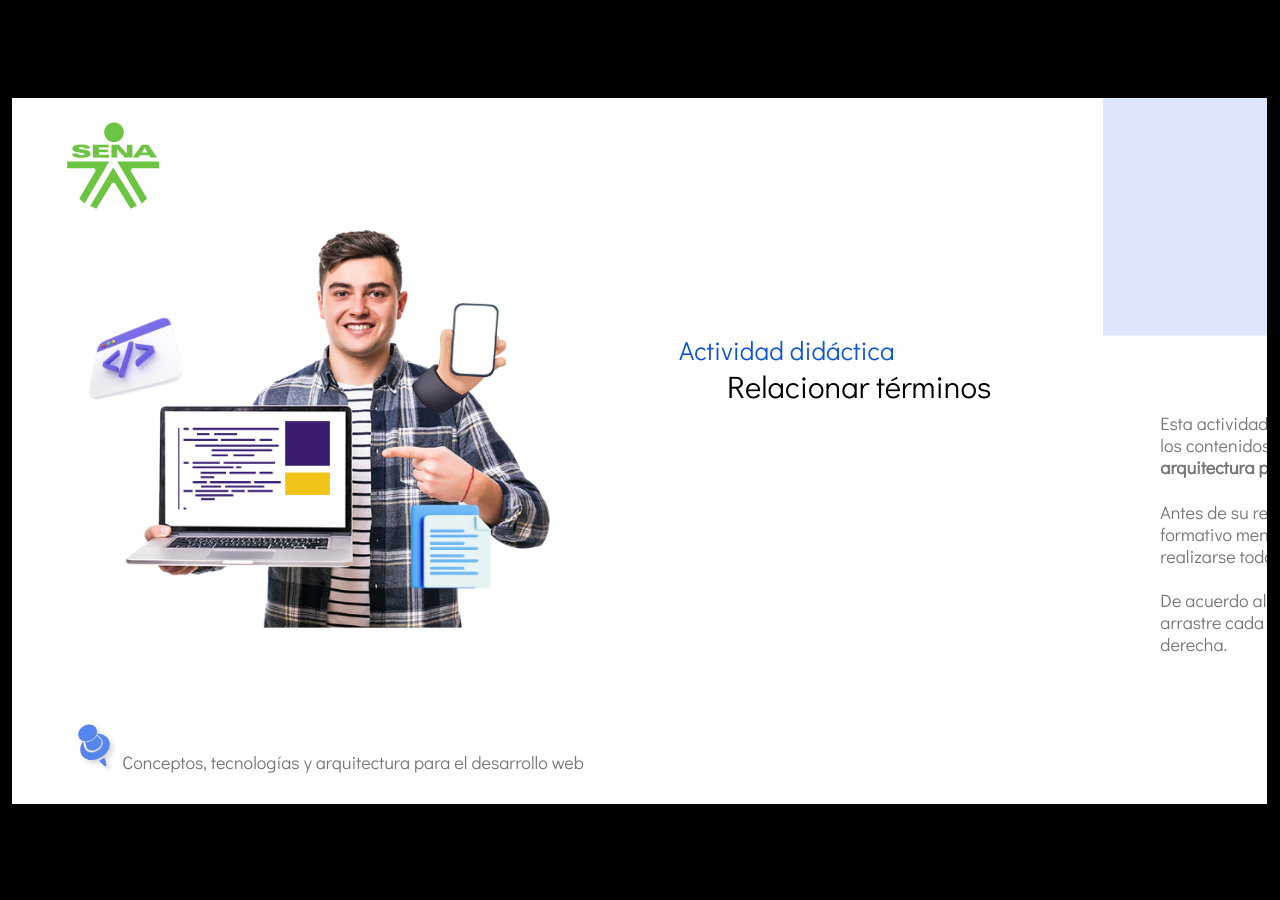
<file: Modelo De Base de Datos/Actividad 5/Arquitectura para desarrollo Web/actividades/story.html>
﻿<!doctype html>
<html lang="es">
<head>
  <meta charset="utf-8">
  <!-- Creado con Storyline 360 x64 - http://www.articulate.com  -->
  <!-- version: 3.88.32574.0 -->
  <title>Actividad did&#225;ctica</title>
  <meta http-equiv="x-ua-compatible" content="IE=edge"/>
  <meta name="viewport" content="width=device-width,initial-scale=1,user-scalable=no,shrink-to-fit=no,minimal-ui"/>
  <meta name="apple-mobile-web-app-capable" content="yes"/>
  <style>
    html, body { height: 100%; padding: 0; margin: 0 }
    #app { height: 100%; width: 100%; }
  </style>

  <script>
    window.DS = {};
    window.globals = {
      DATA_PATH_BASE: '',
      HAS_FRAME: true,
      HAS_SLIDE: true,

      lmsPresent: false,
      tinCanPresent: false,
      cmi5Present: false,
      aoSupport: false,
      scale: 'show all',
      captureRc: false,
      browserSize: 'optimal',
      bgColor: '#000000',
      features: 'DropInBase,DropInCore,DropInInteractions,DropInMisc,DropInVectors,DropInVideo,LayerPresentAsDialog,MultipleQuizTracking,UpdatedThemeEditor',
      themeName: 'classic',
      preloaderColor: '#FFFFFF',
      suppressAnalytics: false,
      productChannel: 'stable',
      publishSource: 'storyline',
      aid: 'aid|5304b41d-7af7-4125-b8d1-83eb222823e2',
      cid: '04bfd34e-cd07-4569-9f02-371561cab23e',
      playerVersion: '3.88.32574.0',
      publishTimestamp: '2024-06-21T14:15:33.8880889Z',
      maxIosVideoElements: 10,
      connectionSettings: { mode: 'disabled' },
      hasFeature: function(feature) {
        return this.features.split(',').includes(feature);
      },
      
      parseParams: function(qs) {
        if (window.globals.parsedParams != null) {
          return window.globals.parsedParams;
        }
        qs = (qs || window.location.search.substr(1)).split('+').join(' ');
        var params = {},
            tokens,
            re = /[?&]?([^=]+)=([^&]*)/g;

        while (tokens = re.exec(qs)) {
          params[decodeURIComponent(tokens[1]).trim()] =
            decodeURIComponent(tokens[2]).trim();
        }
        window.globals.parsedParams = params;
        return params;
      }

    };
  </script>
  <script>
    var isIe11 = ('ActiveXObject' in window || window.MSBlobBuilder != null)
      && window.msCrypto != null && !window.ActiveXObject;
    if (isIe11) {
      window.globals.unsupportedBrowser = true;
      document.write(atob('[base64]'));
    }
  </script>

  <script>
    if (window.globals.hasFeature('MultiLanguageSupport')) {
      
      
    }
  </script>

  
  <script>window.THREE = { };</script>
  
</head>
<body style="background: #000000" class="cs-HTML theme-classic">
  <!-- 360 -->
  <script>!function(){var e,i=/iPhone/i,o=/iPod/i,n=/iPad/i,t=/\biOS-universal(?:.+)Mac\b/i,r=/\bAndroid(?:.+)Mobile\b/i,a=/Android/i,d=/(?:SD4930UR|\bSilk(?:.+)Mobile\b)/i,p=/Silk/i,l=/Windows Phone/i,u=/\bWindows(?:.+)ARM\b/i,b=/BlackBerry/i,s=/BB10/i,c=/Opera Mini/i,f=/\b(CriOS|Chrome)(?:.+)Mobile/i,h=/Mobile(?:.+)Firefox\b/i,v=function(e){return void 0!==e&&"MacIntel"===e.platform&&"number"==typeof e.maxTouchPoints&&e.maxTouchPoints>1&&"undefined"==typeof MSStream};e=function(e){var m={userAgent:"",platform:"",maxTouchPoints:0};e||"undefined"==typeof navigator?"string"==typeof e?m.userAgent=e:e&&e.userAgent&&(m={userAgent:e.userAgent,platform:e.platform,maxTouchPoints:e.maxTouchPoints||0}):m={userAgent:navigator.userAgent,platform:navigator.platform,maxTouchPoints:navigator.maxTouchPoints||0};var g=m.userAgent,y=g.split("[FBAN");void 0!==y[1]&&(g=y[0]),void 0!==(y=g.split("Twitter"))[1]&&(g=y[0]);var A=function(e){return function(i){return i.test(e)}}(g),w={apple:{phone:A(i)&&!A(l),ipod:A(o),tablet:!A(i)&&(A(n)||v(m))&&!A(l),universal:A(t),device:(A(i)||A(o)||A(n)||A(t)||v(m))&&!A(l)},amazon:{phone:A(d),tablet:!A(d)&&A(p),device:A(d)||A(p)},android:{phone:!A(l)&&A(d)||!A(l)&&A(r),tablet:!A(l)&&!A(d)&&!A(r)&&(A(p)||A(a)),device:!A(l)&&(A(d)||A(p)||A(r)||A(a))||A(/\bokhttp\b/i)},windows:{phone:A(l),tablet:A(u),device:A(l)||A(u)},other:{blackberry:A(b),blackberry10:A(s),opera:A(c),firefox:A(h),chrome:A(f),device:A(b)||A(s)||A(c)||A(h)||A(f)},any:!1,phone:!1,tablet:!1};return w.any=w.apple.device||w.android.device||w.windows.device||w.other.device,w.phone=w.apple.phone||w.android.phone||w.windows.phone,w.tablet=w.apple.tablet||w.android.tablet||w.windows.tablet,w}(),"object"==typeof exports&&"undefined"!=typeof module?module.exports=e:"function"==typeof define&&define.amd?define((function(){return e})):this.isMobile=e}();
    window.isMobile.apple.tablet = window.isMobile.apple.tablet ||
      (navigator.platform === 'MacIntel' && navigator.maxTouchPoints > 1);
    window.isMobile.apple.device = window.isMobile.apple.device || window.isMobile.apple.tablet;
    window.isMobile.tablet = window.isMobile.tablet || window.isMobile.apple.tablet;
    window.isMobile.any = window.isMobile.any || window.isMobile.apple.tablet;
  </script>

  <div id="focus-sink" tabindex="-1"></div>

  <div id="preso"></div>
  <script>
    (function() {

      var classTypes = [ 'desktop', 'mobile', 'phone', 'tablet' ];

      var addDeviceClasses = function(prefix, testObj) {
        var curr, i;
        for (i = 0; i < classTypes.length; i++) {
          curr = classTypes[i];
          if (testObj[curr]) {
            document.body.classList.add(prefix + curr);
          }
        }
      };

      var params = window.globals.parseParams(),
          isDevicePreview = params.devicepreview === '1',
          isPhoneOverride = params.deviceType === 'phone' || (isDevicePreview && params.phone == '1'),
          isTabletOverride = (params.deviceType === 'tablet' || isDevicePreview) && !isPhoneOverride,
          isMobileOverride = isPhoneOverride || isTabletOverride;

      var deviceView = {
        desktop: !window.isMobile.any && !isMobileOverride,
        mobile: window.isMobile.any || isMobileOverride,
        phone: isPhoneOverride || (window.isMobile.phone && !isTabletOverride),
        tablet: isTabletOverride || window.isMobile.tablet
      };

      window.globals.deviceView = deviceView;
      window.isMobile.desktop = !window.isMobile.any;
      window.isMobile.mobile = window.isMobile.any;

      addDeviceClasses('view-', deviceView);

    })();
  </script>
  
  <script src='story_content/triggers.js' type=text/javascript></script>
<script src='story_content/user.js' type=text/javascript></script>
  <div class="slide-loader"></div>

  <script>
    if (window.globals.deviceView.isMobile) { var doc = document, loader = doc.body.querySelector('.slide-loader'); [ 1, 2, 3 ].forEach(function(n) { var d = doc.createElement('div'); d.style.backgroundColor = window.globals.preloaderColor; d.classList.add('mobile-loader-dot'); d.classList.add('dot' + n); loader.appendChild(d); }); }
  </script>

  <div class="mobile-load-title-overlay" style="display: none">
    <div class="mobile-load-title">Actividad did&#225;ctica</div>
  </div>

  <div class="mobile-chrome-warning"></div>

  
<style>
  .warn-connection-dialog {
    display: none;
    background: transparent;
    pointer-events: all;
    position: fixed;
    left: 0;
    top: 0;
    width: 100%;
    height: 100%;
    z-index: 999;
  }

  .warn-connection-content {
    pointer-events: all;
    border-radius: 4px;
    background: white;
    border: 1px solid #E7E7E7;
    color: #333333;
    box-shadow: 0 2px 4px rgba(0, 0, 0, 0.25);
    transition: all 150ms ease-out;
    position: absolute;
    white-space: nowrap;
  }

  .view-phone.is-landscape .warn-connection-content {
    left: 23px;
    bottom: 23px;
  }

  .view-tablet.is-landscape .warn-connection-content {
    left: 50%;
    top: 20px;
    transform: translateX(-50%);
  }

  .view-mobile.is-portrait .warn-connection-content {
    transform: translate(-50%, calc(-100% - 15px));
  }

  .warn-connection-content p {
    display: inline-block;
    margin: 0 8px 0 0;
    line-height: 33px;
    font-size: 11px;
  }

  .warn-connection-content svg {
    position: relative;
    vertical-align: middle;
    margin: 0 2px 2px 8px;
  }

  .view-desktop .warn-connection-content {
    left: 1.5em;
    bottom: 1.5em;
  }

  .view-desktop .warn-connection-content p {
    font-size: 1.1em;
  }

  .is-offline .warn-connection-dialog {
    display: block;
  }

  .is-offline .cs-panel * {
    pointer-events: none !important;
  }

  .is-offline .cs-panel {
    pointer-events: all !important;
  }

  .is-offline #nav-controls * {
    pointer-events: none !important;
  }

  .is-offline #nav-controls {
    pointer-events: all !important;
  }
</style>

<div class="warn-connection-dialog" role="alertdialog" aria-modal="true" tabindex="0" aria-labelledby="warn-connection-message">
  <div class="warn-connection-content">
    <svg width="17" height="15" viewBox="0 0 17 15" xmlns="http://www.w3.org/2000/svg">
      <path fill="#8F0000" stroke="white" d="M16.07,12.98 L15.88,12.23 L9.51,1.21 C8.97,0.26,7.6,0.26,7.06,1.21 L0.69,12.23 C0.15,13.16,0.81,14.36,1.91,14.36 H14.65 C15.47,14.36,16.05,13.7,16.07,12.98 Z"/>
      <path fill="white" stroke="white" d="M8.58,5.5 C8.35,5.28,8.5,5.35,8.21,5.32 C8.09,5.35,7.97,5.49,7.96,5.67 C7.97,5.79,7.98,5.92,7.98,6.04 L7.98,6.04 C7.99,6.17,8,6.31,8.01,6.43 L8.01,6.44 C8.03,6.92,8.06,7.41,8.09,7.9 L8.09,7.9 C8.12,8.39,8.14,8.88,8.17,9.37 C8.17,9.39,8.18,9.42,8.2,9.44 C8.23,9.46,8.25,9.47,8.28,9.47 C8.31,9.47,8.34,9.46,8.35,9.44 C8.37,9.43,8.38,9.4,8.39,9.35 L8.39,9.34 C8.39,9.24,8.4,9.15,8.4,9.05 L8.4,9.05 C8.41,8.96,8.41,8.86,8.42,8.75 C8.43,8.44,8.45,8.12,8.47,7.81 L8.47,7.81 C8.49,7.49,8.51,7.18,8.53,6.87 C8.55,6.46,8.56,6.05,8.59,5.64 L8.6,5.62 C8.6,5.57,8.59,5.53,8.58,5.5 L8.21,5.32 Z"/>
      <circle fill="white" stroke="white" cx="8.3" cy="11.35" r="0.3"/>
    </svg>
    <p id="warn-connection-message">You are offline. Trying to reconnect...</p>
  </div>
</div>

<script>
  (function() {
    window.DS.connection = {
      warningShown: false,
      assets: {},
      loadingAssetGroup: false,
      retryDelay: 500
    };

    var connectionSettings = window.globals.connectionSettings || {};

    var useConnectionMessages = window.AbortController != null &&
      window.location.protocol != 'file:' &&
      connectionSettings.mode === 'normal';

    window.DS.connection.useConnectionMessages = useConnectionMessages;

    var assetCount = 0;
    var checkLoadedId;


    if (useConnectionMessages && connectionSettings != null) {
      var contentEl = document.querySelector('.warn-connection-content');
      var messageEl = contentEl.querySelector('p');

      if (connectionSettings.useDarkTheme) {
        contentEl.style.borderColor = '#BABBBA';
        contentEl.style.backgroundColor = '#282828';
        contentEl.style.color = '#FFFFFF';
      }

      if (connectionSettings.message != null) {
        messageEl.textContent = window.decodeURIComponent(connectionSettings.message);
      }
    }

    function checkAssetsReady() {
      for (var i in DS.connection.assets) {
        if (!DS.connection.assets[i].success) {
          return false;
        }
      }
      return true;
    }

    function stopAssetGroup() {
      if (!useConnectionMessages) { return; }

      assetCount = 0;

      DS.connection.oldAssetGroup = DS.connection.assets;
      DS.connection.assets = {};
      DS.connection.loadingAssetGroup = false;
      clearInterval(checkLoadedId);
    }

    function startAssetGroup() {
      if (!useConnectionMessages) { return; }
      var ticks = 0;
      clearInterval(checkLoadedId);
      checkLoadedId = setInterval(function() {
        var loaded = 0;
        if (assetCount === 0 && loaded === 0) {
          clearInterval(checkLoadedId);
          return;
        }

        for (var i in DS.connection.assets) {
          if (DS.connection.assets[i].success) {
            loaded++;
          }
        }

        if (assetCount === loaded && checkAssetsReady()) {
          for (var i in DS.connection.assets) {
            if (DS.connection.assets[i].action) {
              DS.connection.assets[i].action();
            }
          }
          hideWarning();
          stopAssetGroup();
        }
      }, 100)
    }

    function requiredAsset(url, action, retry, type) {
      if (!useConnectionMessages) { return; }
      if (DS.connection.assets[url]) { return; }

      DS.connection.assets[url] = {
        success: false, action: action, retry: retry, type: type
      };
      assetCount = Object.keys(DS.connection.assets).length;
      if (!DS.connection.loadingAssetGroup) {
        startAssetGroup();
      }
      DS.connection.loadingAssetGroup = true;
    }

    function assetLoaded(url) {
      if (!useConnectionMessages) { return; }
      if (DS.connection.assets[url]) {
        DS.connection.assets[url].success = true;
      }
    }

    function assetFailed(url) {
      if (!useConnectionMessages) { return; }
      if (!DS.connection.assets[url]) {
        if (/\.js$/.test(url) && url.indexOf('transcripts') === -1) {
          setTimeout(function() {
            if (DS.connection.lastSlideLoaded != null) {
              DS.connection.lastSlideLoaded();
            }
          }, DS.connection.retryDelay);
        }
        return;
      }
      if (!DS.connection.warningShown) { showWarning(); }
      if (DS.connection.assets[url].retry) {
        setTimeout(function() {
          if (!DS.connection.assets[url].success) {
            DS.connection.assets[url].retry()
          }
        }, DS.connection.retryDelay);
      }
    }

    function hideWarning() {
      document.body.classList.remove('is-offline');
      DS.connection.warningShown = false;
      enableKeys();
    }
    DS.connection.hideWarning = hideWarning

    function showWarning(btn) {
      document.body.classList.add('is-offline')
      DS.connection.warningShown = true;
      updateWarningPosition();
      disableKeys();
    }

    function updateWarningPosition() {
      if (!DS.connection.warningShown) {
        return;
      }

      var isPortrait = document.body.classList.contains('is-portrait');
      var isMobile = document.body.classList.contains('view-mobile');
      var warningEl = document.querySelector('.warn-connection-content');

      if (isPortrait && isMobile) {
        var slide = document.querySelector('.primary-slide');
        var slideRect = slide != null
          ? slide.getBoundingClientRect()
          : { top: window.innerHeight, left: 0, width: window.innerWidth };

        warningEl.style.top = `${slideRect.top}px`
        warningEl.style.left = `${slideRect.left + slideRect.width / 2}px`
      } else {
        warningEl.style.top = null;
        warningEl.style.left = null;
      }

      window.requestAnimationFrame(updateWarningPosition);
    }

    function onDisableKeyDown(e) {
      e.preventDefault();
      e.stopImmediatePropagation();
    }

    function onDisableKeyUp(e) {
      e.preventDefault();
      e.stopImmediatePropagation();
    }

    var accStyle = document.createElement('style');
    var warnDialogEl = document.querySelector('.warn-connection-dialog');

    function disableKeys() {
      if (DS.views && DS.views.nsStack && DS.views.nsStack.length === 1) {
        DS.views.nsStack[0].tabReachable = false
        DS.views.nsStack[0].updateTabIndex(true, true);
      }

      accStyle.innerHTML = '.acc-shadow-dom { display: none; }';
      document.body.appendChild(accStyle);

      warnDialogEl.parentNode.append(warnDialogEl);
      warnDialogEl.focus();
    }

    function enableKeys() {
      accStyle.remove();
      if (DS.views && DS.views.nsStack && DS.views.nsStack.length === 1 && DS.views.nsStack[0].name === '_frame') {
        DS.views.nsStack[0].tabReachable = true;
        DS.views.nsStack[0].updateTabIndex();
      }
    }

    // these will all be noops if the feature flag isn't set in
    // the data and `window.globals.features`
    DS.connection.requiredAsset = requiredAsset;
    DS.connection.assetLoaded = assetLoaded;
    DS.connection.assetFailed = assetFailed;
    DS.connection.stopAssetGroup = stopAssetGroup;
    DS.connection.startAssetGroup = startAssetGroup;
  })();
</script>


  <script>
    
    if (window.autoSpider && window.vInterfaceObject) {
      document.querySelector('.mobile-load-title-overlay').style.display = 'none';
    }
  </script>

  

  <link rel="stylesheet" href="html5/data/css/output.min.css" data-noprefix/>
</body>
<script src="html5/lib/scripts/bootstrapper.min.js"></script>
</html>
</file>
<file: Modelo De Base de Datos/Actividad 5/Arquitectura para desarrollo Web/actividades/html5/data/css/output.min.css>
@font-face {
  font-family: 'Didact GothicBold CBoldA21488F8';
  src: url('[data-uri]');
  font-style: normal;
  font-weight: normal;
}
@font-face {
  font-family: 'Didact Gothic Charset1_EA78EB19';
  src: url('[data-uri]');
  font-style: normal;
  font-weight: normal;
}
@font-face {
  font-family: 'Didact GothicItalItalicD9646D0A';
  src: url('[data-uri]');
  font-style: normal;
  font-weight: normal;
}
@font-face {
  font-family: 'RobotoBold Charset1Bold5BDA5E3F';
  src: url('[data-uri]');
  font-style: normal;
  font-weight: normal;
}
@font-face {
  font-family: 'Roboto Charset1_ 6F2efhEE6155E6';
  src: url('[data-uri]');
  font-style: normal;
  font-weight: normal;
}
@font-face {
  font-family: 'Didact Gothic Charset0_9B944016';
  src: url('[data-uri]');
  font-style: normal;
  font-weight: normal;
}
@font-face {
  font-family: 'Didact GothicBold CBoldC69CEF59';
  src: url('[data-uri]');
  font-style: normal;
  font-weight: normal;
}
@font-face {
  font-family: 'Didact GothicItalItalicD861B505';
  src: url('[data-uri]');
  font-style: normal;
  font-weight: normal;
}
@font-face {
  font-family: 'Roboto Charset0_v5lJSRq46A5EDB0';
  src: url('[data-uri]');
  font-style: normal;
  font-weight: normal;
}
@font-face {
  font-family: 'RobotoBold Charset0BoldDCB83F8C';
  src: url('[data-uri]');
  font-style: normal;
  font-weight: normal;
}
.cs-HTML {
  background: rgba(0, 0, 0, 1);
}
.cs-npnxnanbnsnfns00000000001 .cs-infopanel  {
  box-shadow: 0 1px 0 rgba(0, 0, 0, 1);
  background: rgba(255, 255, 255, 1);
}
.cs-npnxnanbnsnfns00000000001 .cs-infopanel .cs-link {
  color: rgba(124, 34, 128, 1);
}
.cs-npnxnanbnsnfns00000000001 .cs-infopanel .cs-link:hover {
  color: rgba(0, 0, 238, 1);
}
.cs-npnxnanbnsnfns00000000001 .cs-infopanel .cs-name {
  color: rgba(68, 68, 68, 1);
}
.cs-npnxnanbnsnfns00000000001 .cs-infopanel .cs-title {
  color: rgba(153, 153, 153, 1);
}
.cs-npnxnanbnsnfns00000000001 .cs-infopanelpopup  {
  box-shadow: 0 1px 0 rgba(0, 0, 0, 1);
  background: linear-gradient(180deg, rgba(29, 29, 29, 1) 0%, rgba(11, 11, 11, 1) 100%);
}
.cs-npnxnanbnsnfns00000000001 .cs-infopanelpopup .cs-link {
  color: rgba(255, 255, 255, 1);
}
.cs-npnxnanbnsnfns00000000001 .cs-infopanelpopup .cs-link:hover {
  color: rgba(117, 117, 117, 1);
}
.cs-npnxnanbnsnfns00000000001 .cs-infopanelpopup .cs-name {
  color: rgba(114, 114, 114, 1);
}
.cs-npnxnanbnsnfns00000000001 .cs-infopanelpopup .cs-bio {
  color: rgba(255, 255, 255, 1);
}
.cs-npnxnanbnsnfns00000000001 .cs-timer  {
  color: rgba(255, 255, 255, 1);
}
.cs-npnxnanbnsnfns00000000001 .cs-duration stop:first-child {
  stop-color: rgba(0, 215, 255, 1);
}
.cs-npnxnanbnsnfns00000000001 .cs-duration stop:last-child {
  stop-color: rgba(0, 171, 255, 1);
}
.cs-npnxnanbnsnfns00000000001 .cs-elapsed stop:first-child {
  stop-color: rgba(254, 227, 71, 1);
}
.cs-npnxnanbnsnfns00000000001 .cs-elapsed stop:last-child {
  stop-color: rgba(252, 204, 42, 1);
}
.cs-npnxnanbnsnfns00000000001 .cs-timer .cs-pie .cs-innerstroke {
  stroke: rgba(255, 255, 255, 1);
}
.cs-npnxnanbnsnfns00000000001 .cs-timer .cs-pie .cs-innerborder {
  stroke: rgba(204, 204, 204, 1);
}
.cs-npnxnanbnsnfns00000000001 .cs-window  {
  box-shadow: 0 8px 5px rgba(0, 0, 0, 0.2);
  border-color: rgba(29, 29, 29, 1);
  background: rgba(42, 42, 42, 1);
  color: rgba(255, 255, 255, 1);
}
.cs-npnxnanbnsnfns00000000001 .cs-window .cs-diva {
  border-color: rgba(49, 49, 49, 1);
}
.cs-npnxnanbnsnfns00000000001 .cs-window .cs-divb {
  border-color: rgba(14, 14, 14, 1);
}
.cs-npnxnanbnsnfns00000000001 .cs-editor .cs-editor-slide {
  color: rgba(255, 255, 255, 1);
}
.cs-npnxnanbnsnfns00000000001 .cs-editor .cs-editor-html {
  color: rgba(255, 255, 255, 1);
}
.cs-npnxnanbnsnfns00000000001 .cs-editor .cs-editor-button {
  text-shadow: 0 1px 0 rgba(0, 0, 0, 1);
  color: rgba(255, 255, 255, 1);
  border-color: rgba(3, 3, 3, 1);
  background: linear-gradient(180deg, rgba(51, 51, 51, 1) 0%, rgba(20, 20, 20, 1) 100%);
}
.cs-npnxnanbnsnfns00000000001 .cs-editor .cs-editor-button:hover {
  background: linear-gradient(180deg, rgba(58, 58, 58, 1) 0%, rgba(12, 12, 12, 1) 100%);
}
.cs-npnxnanbnsnfns00000000001 .cs-editor .cs-editor-button:active {
  background: linear-gradient(180deg, rgba(20, 20, 20, 1) 0%, rgba(50, 50, 50, 1) 100%);
}
.cs-npnxnanbnsnfns00000000001 .cs-listitem  {
  color: rgba(255, 255, 255, 1);
  border-color: rgba(52, 52, 52, 1);
}
.cs-npnxnanbnsnfns00000000001 .cs-listitem.cs-viewed {
  color: rgba(135, 135, 135, 1);
}
.cs-npnxnanbnsnfns00000000001 .cs-listitem.cs-selected {
  color: rgba(255, 255, 255, 1);
  background: rgba(63, 63, 63, 1);
}
.cs-npnxnanbnsnfns00000000001 .cs-listitem.cs-selected:hover {
  background: rgba(63, 63, 63, 1);
}
.cs-npnxnanbnsnfns00000000001 .cs-listitem.cs-selected.hover {
  background: rgba(63, 63, 63, 1);
}
.cs-npnxnanbnsnfns00000000001 .cs-listitem.cs-selected:focus {
  background: rgba(63, 63, 63, 1);
}
.cs-npnxnanbnsnfns00000000001 .cs-listitem .cs-icon-carrot {
  fill: rgba(255, 255, 255, 1);
}
.cs-npnxnanbnsnfns00000000001 .cs-listitem .cs-icon-carrot .cs-shadow {
  fill: rgba(0, 0, 0, 1);
}
.cs-npnxnanbnsnfns00000000001 .cs-listitem:hover {
  background: rgba(49, 49, 49, 1);
}
.cs-npnxnanbnsnfns00000000001 .cs-listitem.hover {
  background: rgba(49, 49, 49, 1);
}
.cs-npnxnanbnsnfns00000000001 .cs-listitem:focus {
  background: rgba(49, 49, 49, 1);
}
.cs-npnxnanbnsnfns00000000001 .cs-glossary  {
  color: rgba(255, 255, 255, 1);
}
.cs-npnxnanbnsnfns00000000001 .cs-glossary .cs-scrolling-panel {
  background: rgba(51, 51, 51, 1);
}
.cs-npnxnanbnsnfns00000000001 .cs-glossary .cs-term.cs-selected .cs-choice-list-trigger {
  color: rgba(255, 255, 255, 1);
  background: rgba(63, 63, 63, 1);
}
.cs-npnxnanbnsnfns00000000001 .cs-glossary .cs-term.cs-selected .cs-choice-list-trigger:focus {
  color: rgba(255, 255, 255, 1);
  background: rgba(63, 63, 63, 1);
}
.cs-npnxnanbnsnfns00000000001 .cs-glossary .cs-term:hover .cs-choice-list-trigger {
  background: rgba(28, 28, 28, 1);
}
.cs-npnxnanbnsnfns00000000001 .cs-glossary .cs-term.hover .cs-choice-list-trigger {
  background: rgba(28, 28, 28, 1);
}
.cs-npnxnanbnsnfns00000000001 .cs-glossary .cs-term .cs-choice-list-trigger:focus {
  background: rgba(28, 28, 28, 1);
}
.cs-npnxnanbnsnfns00000000001 .cs-glossary .cs-diva {
  border-color: rgba(61, 61, 61, 1);
}
.cs-npnxnanbnsnfns00000000001 .cs-glossary .cs-divb {
  border-color: rgba(32, 32, 32, 1);
}
.cs-npnxnanbnsnfns00000000001 .cs-glossary .cs-divc {
  border-color: rgba(61, 61, 61, 1);
}
.cs-npnxnanbnsnfns00000000001 .cs-glossary .cs-heading {
  color: rgba(255, 255, 255, 1);
}
.cs-npnxnanbnsnfns00000000001 .cs-resource .cs-separator {
  border-color: rgba(44, 44, 44, 1);
}
.cs-npnxnanbnsnfns00000000001 .cs-outline  {
  color: rgba(255, 255, 255, 1);
}
.cs-npnxnanbnsnfns00000000001 .cs-outline .cs-diva {
  border-color: rgba(28, 28, 28, 1);
}
.cs-npnxnanbnsnfns00000000001 .cs-outline .cs-divb {
  border-color: rgba(54, 54, 54, 1);
}
.cs-npnxnanbnsnfns00000000001 .cs-outline .cs-divc {
  border-color: rgba(52, 52, 52, 1);
}
.cs-npnxnanbnsnfns00000000001 .cs-outline .cs-search-filter:hover {
  color: rgba(117, 117, 117, 1);
}
.cs-npnxnanbnsnfns00000000001 .cs-outline .cs-search-filter.hover {
  color: rgba(117, 117, 117, 1);
}
.cs-npnxnanbnsnfns00000000001 .cs-transcript  {
  color: rgba(255, 255, 255, 1);
}
.cs-npnxnanbnsnfns00000000001 .cs-transcript .cs-div {
  border-color: rgba(44, 44, 44, 1);
}
.cs-npnxnanbnsnfns00000000001 .cs-tabs:not(.topmenu-item) {
  color: rgba(114, 114, 114, 1);
}
.cs-npnxnanbnsnfns00000000001 .cs-tabs .cs-inner-button:not(.topmenu-item) {
  text-shadow: 0 1px 0 rgba(0, 0, 0, 1);
}
.cs-npnxnanbnsnfns00000000001 .cs-tabs:hover:not(.topmenu-item) {
  color: rgba(82, 84, 84, 1);
}
.cs-npnxnanbnsnfns00000000001 .cs-tabs.cs-selected {
  background: rgba(36, 36, 36, 1);
  color: rgba(255, 255, 255, 1);
}
.cs-npnxnanbnsnfns00000000001 .cs-seekcontrol  {
  background: linear-gradient(180deg, rgba(51, 51, 51, 1) 0%, rgba(20, 20, 20, 1) 100%);
  border-color: rgba(3, 3, 3, 1);
}
.cs-npnxnanbnsnfns00000000001 .cs-seekcontrol .cs-button:hover .cs-icon {
  fill: rgba(255, 255, 255, 1);
}
.cs-npnxnanbnsnfns00000000001 .cs-seekcontrol .cs-button.hover .cs-icon {
  fill: rgba(255, 255, 255, 1);
}
.cs-npnxnanbnsnfns00000000001 .cs-seekcontrol .cs-button .cs-icon-shadow {
  fill: rgba(0, 0, 0, 1);
}
.cs-npnxnanbnsnfns00000000001 .cs-seekcontrol .cs-button .cs-icon {
  fill: rgba(255, 255, 255, 1);
}
.cs-npnxnanbnsnfns00000000001 .cs-seekcontrol .cs-seek .cs-fill {
  background: rgba(255, 255, 255, 1);
}
.cs-npnxnanbnsnfns00000000001 .cs-seekcontrol .cs-seek {
  background: rgba(34, 34, 34, 1);
  border-color: rgba(26, 26, 26, 1);
}
.cs-npnxnanbnsnfns00000000001 .cs-searchinput .cs-input {
  color: rgba(45, 45, 45, 1);
  border-color: rgba(32, 32, 32, 1);
  background: rgba(255, 255, 255, 1);
}
.cs-npnxnanbnsnfns00000000001 .cs-searchinput .cs-input:focus {
  color: rgba(45, 45, 45, 1);
  background: rgba(255, 255, 255, 1);
}
.cs-npnxnanbnsnfns00000000001 .cs-searchinput .cs-input:hover {
  box-shadow: inset 0 0 1px 0 rgba(235, 148, 113, 0);
}
.cs-npnxnanbnsnfns00000000001 .cs-searchinput .cs-input.hover {
  box-shadow: inset 0 0 1px 0 rgba(235, 148, 113, 0);
}
.cs-npnxnanbnsnfns00000000001 .cs-searchinput .cs-button .cs-icon {
  fill: rgba(255, 255, 255, 1);
}
.cs-npnxnanbnsnfns00000000001 .cs-searchinput .cs-button:hover {
  fill: linear-gradient(180deg, rgba(58, 58, 58, 1) 0%, rgba(12, 12, 12, 1) 100%);
}
.cs-npnxnanbnsnfns00000000001 .cs-searchinput .cs-button.hover {
  fill: linear-gradient(180deg, rgba(58, 58, 58, 1) 0%, rgba(12, 12, 12, 1) 100%);
}
.cs-npnxnanbnsnfns00000000001 .cs-menu  {
  box-shadow: 0 1px 0 rgba(14, 14, 14, 1);
  background: rgba(36, 36, 36, 1);
}
.cs-npnxnanbnsnfns00000000001 .cs-topmenu-item.active .cs-tab {
  background: rgba(36, 36, 36, 1);
}
.cs-npnxnanbnsnfns00000000001 .cs-logo  {
  box-shadow: 0 1px 0 rgba(0, 0, 0, 1);
  background: rgba(255, 255, 255, 1);
}
.cs-npnxnanbnsnfns00000000001 .cs-checkbox  {
  color: rgba(255, 255, 255, 1);
}
.cs-npnxnanbnsnfns00000000001 .cs-checkbox:hover {
  border-color: rgba(156, 156, 156, 1);
}
.cs-npnxnanbnsnfns00000000001 .cs-checkbox.hover {
  border-color: rgba(156, 156, 156, 1);
}
.cs-npnxnanbnsnfns00000000001 .cs-checkbox .cs-box {
  color: rgba(255, 255, 255, 1);
  border-color: rgba(22, 22, 22, 1);
}
.cs-npnxnanbnsnfns00000000001 .cs-checkbox .cs-box:checked::after {
  color: rgba(43, 196, 0, 1);
}
.cs-npnxnanbnsnfns00000000001 .cs-checkbox .cs-box.checked.after {
  color: rgba(43, 196, 0, 1);
}
.cs-npnxnanbnsnfns00000000001 .cs-button  {
  text-shadow: 0 1px 0 rgba(0, 0, 0, 0);
  color: rgba(255, 255, 255, 1);
  border-color: rgba(3, 3, 3, 1);
  background: linear-gradient(180deg, rgba(243, 111, 33, 1) 0%, rgba(243, 111, 33, 1) 100%);
  box-shadow: 0 1px 0 rgba(37, 37, 37, 1);
}
.cs-npnxnanbnsnfns00000000001 .cs-button .cs-icon {
  fill: rgba(255, 255, 255, 1);
}
.cs-npnxnanbnsnfns00000000001 .cs-button .cs-icon-shadow {
  fill: rgba(0, 0, 0, 0);
}
.cs-npnxnanbnsnfns00000000001 .cs-button:hover {
  background: linear-gradient(180deg, rgba(253, 188, 46, 1) 0%, rgba(255, 192, 0, 1) 100%);
}
.cs-npnxnanbnsnfns00000000001 .cs-button.hover {
  background: linear-gradient(180deg, rgba(253, 188, 46, 1) 0%, rgba(255, 192, 0, 1) 100%);
}
.cs-npnxnanbnsnfns00000000001 .cs-button:active {
  background: linear-gradient(180deg, rgba(20, 20, 20, 1) 0%, rgba(50, 50, 50, 1) 100%);
}
.cs-npnxnanbnsnfns00000000001 .cs-button.cs-disabled:hover {
  background: linear-gradient(180deg, rgba(243, 111, 33, 1) 0%, rgba(243, 111, 33, 1) 100%);
}
.cs-npnxnanbnsnfns00000000001 .cs-button.cs-disabled.hover {
  background: linear-gradient(180deg, rgba(243, 111, 33, 1) 0%, rgba(243, 111, 33, 1) 100%);
}
.cs-npnxnanbnsnfns00000000001 .cs-button.cs-disabled:active {
  background: linear-gradient(180deg, rgba(243, 111, 33, 1) 0%, rgba(243, 111, 33, 1) 100%);
}
.cs-npnxnanbnsnfns00000000001 .cs-button.cs-volume:hover {
  background: linear-gradient(180deg, rgba(243, 111, 33, 1) 0%, rgba(243, 111, 33, 1) 100%);
}
.cs-npnxnanbnsnfns00000000001 .cs-button.cs-volume.hover {
  background: linear-gradient(180deg, rgba(243, 111, 33, 1) 0%, rgba(243, 111, 33, 1) 100%);
}
.cs-npnxnanbnsnfns00000000001 .cs-button.cs-volume:active {
  background: linear-gradient(180deg, rgba(243, 111, 33, 1) 0%, rgba(243, 111, 33, 1) 100%);
}
.cs-npnxnanbnsnfns00000000001.cs-base  {
  color: rgba(255, 255, 255, 1);
  border-color: rgba(0, 0, 0, 1);
  background: linear-gradient(180deg, rgba(0, 0, 0, 1) 0%, rgba(0, 0, 0, 1) 100%);
}
.cs-npnxnanbnsnfns00000000001.cs-base .cs-separator .cs-diva {
  background: rgba(14, 14, 14, 1);
}
.cs-npnxnanbnsnfns00000000001.cs-base .cs-separator .cs-divb {
  background: rgba(49, 49, 49, 1);
}
.cs-npnxnanbnsnfns00000000001.cs-base .cs-topmenu-item.active .cs-tab {
  border-color: rgba(14, 14, 14, 1);
}
.cs-npnxnanbnsnfns00000000001.cs-base .cs-topmenu-item.active .cs-panel {
  border-color: rgba(14, 14, 14, 1);
}
.cs-npnxnanbnsnfns00000000001.cs-base .cs-left {
  background: linear-gradient(180deg, rgba(27, 27, 27, 1) 0%, rgba(10, 10, 10, 1) 100%);
}
.cs-npnxnanbnsnfns00000000001.cs-base .cs-area-primary .cs-slide-container {
  background: linear-gradient(180deg, rgba(29, 29, 29, 1) 0%, rgba(11, 11, 11, 1) 100%);
}
.cs-npnxnanbnsnfns00000000001 .cs-volume::-moz-range-thumb {
  border-color: rgba(28, 28, 28, 1);
  box-shadow: inset 0 0 1px 0 rgba(90, 90, 90, 1);
  background: rgba(76, 76, 76, 1);
}
.cs-npnxnanbnsnfns00000000001 .cs-volume::-ms-thumb {
  border-color: rgba(28, 28, 28, 1);
  box-shadow: inset 0 0 1px 0 rgba(90, 90, 90, 1);
  background: rgba(76, 76, 76, 1);
}
.cs-npnxnanbnsnfns00000000001 .cs-volume::-webkit-slider-thumb {
  border-color: rgba(28, 28, 28, 1);
  box-shadow: inset 0 0 1px 0 rgba(90, 90, 90, 1);
  background: rgba(76, 76, 76, 1);
}
.cs-npnxnanbnsnfns00000000001 .cs-volume::-moz-range-track {
  border-color: rgba(73, 73, 73, 1);
  background: rgba(49, 49, 49, 1);
}
.cs-npnxnanbnsnfns00000000001 .cs-volume::-ms-track {
  border-color: rgba(73, 73, 73, 1);
  background: rgba(49, 49, 49, 1);
}
.cs-npnxnanbnsnfns00000000001 .cs-volume::-webkit-slider-runnable-track {
  border-color: rgba(73, 73, 73, 1);
  background: rgba(49, 49, 49, 1);
}
body.show-focus .tab-focus-box {
  border-color: rgba(255, 255, 0, 1);
}
.skipnav {
  border-color: rgba(255, 255, 0, 1);
}
.fn-npnxnanbsnfns00000000001 {
  font-family: 'Didact Gothic654D575A';
  -webkit-font-variant-ligatures: no-common-ligatures;
  font-variant-ligatures: no-common-ligatures;
}
.fn-pxabnsnfns00000000001 {
  font-family: 'Didact Gothic654D575A';
  -webkit-font-variant-ligatures: no-common-ligatures;
  font-variant-ligatures: no-common-ligatures;
}
.fn-npxnabnsnfns00000000001 {
  font-family: 'Didact Gothic654D575A';
  -webkit-font-variant-ligatures: no-common-ligatures;
  font-variant-ligatures: no-common-ligatures;
}
.fn-npnxnanbnsnfns00000000001 {
  font-family: 'Didact Gothic654D575A';
  -webkit-font-variant-ligatures: no-common-ligatures;
  font-variant-ligatures: no-common-ligatures;
}
.fn-pxabnsnfns00000000000 {
  font-family: 'Didact Gothic654D575A';
  -webkit-font-variant-ligatures: no-common-ligatures;
  font-variant-ligatures: no-common-ligatures;
}
@font-face {
  font-family: 'Didact Gothic654D575A';
  src: url('[data-uri]');
  font-style: normal;
  font-weight: normal;
}
@font-face {
  font-family: 'Didact Gothic654D575A';
  src: url('[data-uri]');
  font-style: normal;
  font-weight: normal;
}
.cs-InvalidPromptSlide .cs-5xU5RBleVLi-InvalidPromptSlide-btn0 {
  color: rgba(255, 255, 255, 1);
  border-color: rgba(3, 3, 3, 1);
  background: linear-gradient(180deg, rgba(51, 51, 51, 1) 0%, rgba(20, 20, 20, 1) 100%);
  text-shadow: 0 1px 0 rgba(0, 0, 0, 1);
}
.cs-InvalidPromptSlide .cs-5xU5RBleVLi-InvalidPromptSlide-btn0 .cs-html {
  color: rgba(255, 255, 255, 1);
}
.cs-InvalidPromptSlide .cs-5xU5RBleVLi-InvalidPromptSlide-btn0 .cs-slide {
  border-color: rgba(255, 255, 255, 1);
}
.cs-InvalidPromptSlide .cs-5xU5RBleVLi-InvalidPromptSlide-btn0:hover {
  background: linear-gradient(180deg, rgba(58, 58, 58, 1) 0%, rgba(12, 12, 12, 1) 100%);
}
.cs-InvalidPromptSlide .cs-5xU5RBleVLi-InvalidPromptSlide-btn0:active {
  background: linear-gradient(180deg, rgba(20, 20, 20, 1) 0%, rgba(50, 50, 50, 1) 100%);
}
.cs-PrintPromptSlide .cs-5xU5RBleVLi-PrintPromptSlide-btn0 {
  color: rgba(255, 255, 255, 1);
  border-color: rgba(3, 3, 3, 1);
  background: linear-gradient(180deg, rgba(51, 51, 51, 1) 0%, rgba(20, 20, 20, 1) 100%);
  text-shadow: 0 1px 0 rgba(0, 0, 0, 1);
}
.cs-PrintPromptSlide .cs-5xU5RBleVLi-PrintPromptSlide-btn0 .cs-html {
  color: rgba(255, 255, 255, 1);
}
.cs-PrintPromptSlide .cs-5xU5RBleVLi-PrintPromptSlide-btn0 .cs-slide {
  border-color: rgba(255, 255, 255, 1);
}
.cs-PrintPromptSlide .cs-5xU5RBleVLi-PrintPromptSlide-btn0:hover {
  background: linear-gradient(180deg, rgba(58, 58, 58, 1) 0%, rgba(12, 12, 12, 1) 100%);
}
.cs-PrintPromptSlide .cs-5xU5RBleVLi-PrintPromptSlide-btn0:active {
  background: linear-gradient(180deg, rgba(20, 20, 20, 1) 0%, rgba(50, 50, 50, 1) 100%);
}
.cs-ExternalInterfaceErrorSlide .cs-buttonOK {
  color: rgba(255, 255, 255, 1);
  border-color: rgba(3, 3, 3, 1);
  background: linear-gradient(180deg, rgba(51, 51, 51, 1) 0%, rgba(20, 20, 20, 1) 100%);
  text-shadow: 0 1px 0 rgba(0, 0, 0, 1);
}
.cs-ExternalInterfaceErrorSlide .cs-buttonOK .cs-html {
  color: rgba(255, 255, 255, 1);
}
.cs-ExternalInterfaceErrorSlide .cs-buttonOK .cs-slide {
  border-color: rgba(255, 255, 255, 1);
}
.cs-ExternalInterfaceErrorSlide .cs-buttonOK:hover {
  background: linear-gradient(180deg, rgba(58, 58, 58, 1) 0%, rgba(12, 12, 12, 1) 100%);
}
.cs-ExternalInterfaceErrorSlide .cs-buttonOK:active {
  background: linear-gradient(180deg, rgba(20, 20, 20, 1) 0%, rgba(50, 50, 50, 1) 100%);
}
</file>
